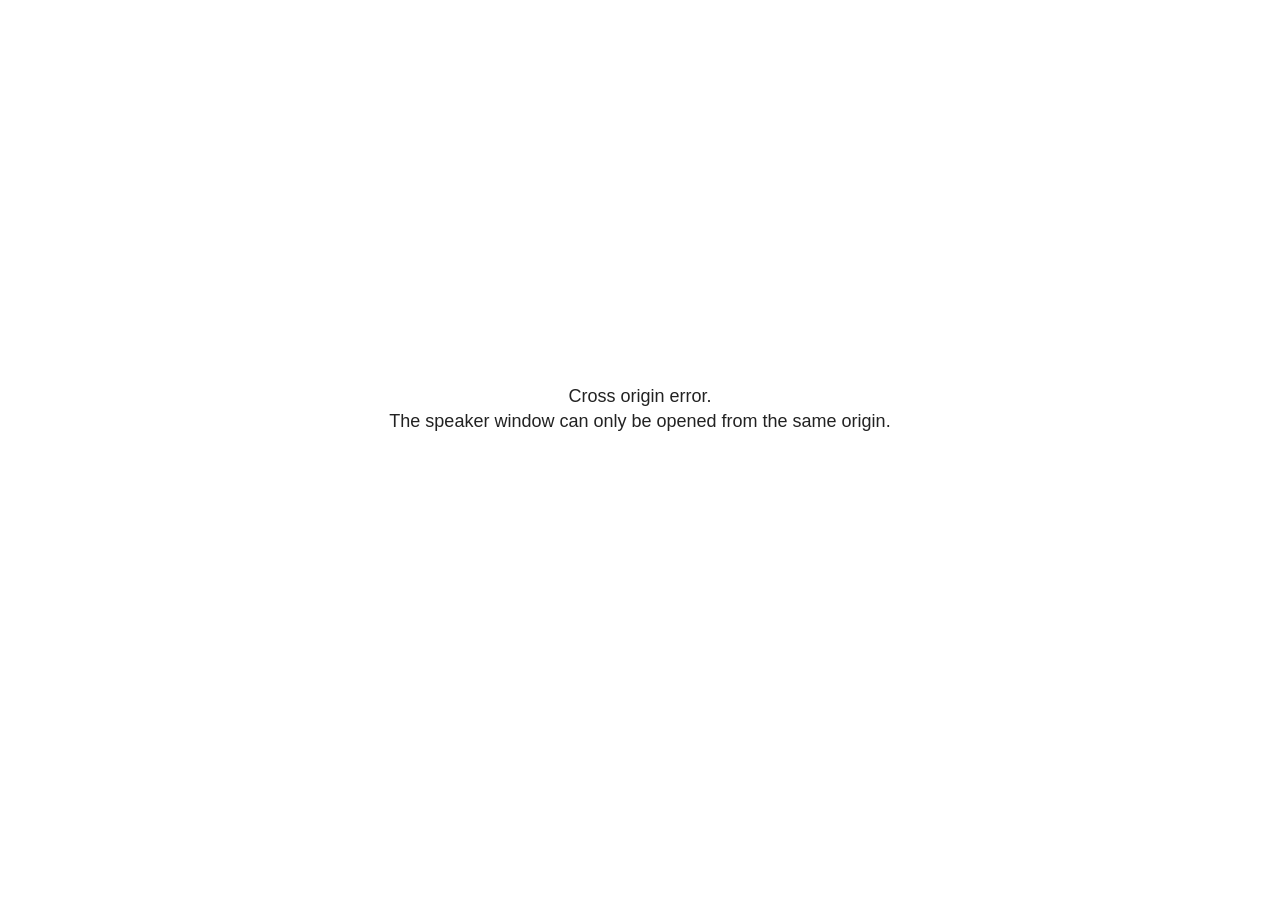
<file: index_files/libs/revealjs/plugin/notes/speaker-view.html>
<!--
	NOTE: You need to build the notes plugin after making changes to this file.
-->
<html lang="en">
	<head>
		<meta charset="utf-8">

		<title>reveal.js - Speaker View</title>

		<style>
			body {
				font-family: Helvetica;
				font-size: 18px;
			}

			#current-slide,
			#upcoming-slide,
			#speaker-controls {
				padding: 6px;
				box-sizing: border-box;
				-moz-box-sizing: border-box;
			}

			#current-slide iframe,
			#upcoming-slide iframe {
				width: 100%;
				height: 100%;
				border: 1px solid #ddd;
			}

			#current-slide .label,
			#upcoming-slide .label {
				position: absolute;
				top: 10px;
				left: 10px;
				z-index: 2;
			}

			#connection-status {
				position: absolute;
				top: 0;
				left: 0;
				width: 100%;
				height: 100%;
				z-index: 20;
				padding: 30% 20% 20% 20%;
				font-size: 18px;
				color: #222;
				background: #fff;
				text-align: center;
				box-sizing: border-box;
				line-height: 1.4;
			}

			.overlay-element {
				height: 34px;
				line-height: 34px;
				padding: 0 10px;
				text-shadow: none;
				background: rgba( 220, 220, 220, 0.8 );
				color: #222;
				font-size: 14px;
			}

			.overlay-element.interactive:hover {
				background: rgba( 220, 220, 220, 1 );
			}

			#current-slide {
				position: absolute;
				width: 60%;
				height: 100%;
				top: 0;
				left: 0;
				padding-right: 0;
			}

			#upcoming-slide {
				position: absolute;
				width: 40%;
				height: 40%;
				right: 0;
				top: 0;
			}

			/* Speaker controls */
			#speaker-controls {
				position: absolute;
				top: 40%;
				right: 0;
				width: 40%;
				height: 60%;
				overflow: auto;
				font-size: 18px;
			}

				.speaker-controls-time.hidden,
				.speaker-controls-notes.hidden {
					display: none;
				}

				.speaker-controls-time .label,
				.speaker-controls-pace .label,
				.speaker-controls-notes .label {
					text-transform: uppercase;
					font-weight: normal;
					font-size: 0.66em;
					color: #666;
					margin: 0;
				}

				.speaker-controls-time, .speaker-controls-pace {
					border-bottom: 1px solid rgba( 200, 200, 200, 0.5 );
					margin-bottom: 10px;
					padding: 10px 16px;
					padding-bottom: 20px;
					cursor: pointer;
				}

				.speaker-controls-time .reset-button {
					opacity: 0;
					float: right;
					color: #666;
					text-decoration: none;
				}
				.speaker-controls-time:hover .reset-button {
					opacity: 1;
				}

				.speaker-controls-time .timer,
				.speaker-controls-time .clock {
					width: 50%;
				}

				.speaker-controls-time .timer,
				.speaker-controls-time .clock,
				.speaker-controls-time .pacing .hours-value,
				.speaker-controls-time .pacing .minutes-value,
				.speaker-controls-time .pacing .seconds-value {
					font-size: 1.9em;
				}

				.speaker-controls-time .timer {
					float: left;
				}

				.speaker-controls-time .clock {
					float: right;
					text-align: right;
				}

				.speaker-controls-time span.mute {
					opacity: 0.3;
				}

				.speaker-controls-time .pacing-title {
					margin-top: 5px;
				}

				.speaker-controls-time .pacing.ahead {
					color: blue;
				}

				.speaker-controls-time .pacing.on-track {
					color: green;
				}

				.speaker-controls-time .pacing.behind {
					color: red;
				}

				.speaker-controls-notes {
					padding: 10px 16px;
				}

				.speaker-controls-notes .value {
					margin-top: 5px;
					line-height: 1.4;
					font-size: 1.2em;
				}

			/* Layout selector */
			#speaker-layout {
				position: absolute;
				top: 10px;
				right: 10px;
				color: #222;
				z-index: 10;
			}
				#speaker-layout select {
					position: absolute;
					width: 100%;
					height: 100%;
					top: 0;
					left: 0;
					border: 0;
					box-shadow: 0;
					cursor: pointer;
					opacity: 0;

					font-size: 1em;
					background-color: transparent;

					-moz-appearance: none;
					-webkit-appearance: none;
					-webkit-tap-highlight-color: rgba(0, 0, 0, 0);
				}

				#speaker-layout:focus-within {
					outline: 2px solid currentColor;
					outline-offset: 3px;
				}

				#speaker-layout select:focus {
					outline: none;
					box-shadow: none;
				}

			.clear {
				clear: both;
			}

			/* Speaker layout: Wide */
			body[data-speaker-layout="wide"] #current-slide,
			body[data-speaker-layout="wide"] #upcoming-slide {
				width: 50%;
				height: 45%;
				padding: 6px;
			}

			body[data-speaker-layout="wide"] #current-slide {
				top: 0;
				left: 0;
			}

			body[data-speaker-layout="wide"] #upcoming-slide {
				top: 0;
				left: 50%;
			}

			body[data-speaker-layout="wide"] #speaker-controls {
				top: 45%;
				left: 0;
				width: 100%;
				height: 50%;
				font-size: 1.25em;
			}

			/* Speaker layout: Tall */
			body[data-speaker-layout="tall"] #current-slide,
			body[data-speaker-layout="tall"] #upcoming-slide {
				width: 45%;
				height: 50%;
				padding: 6px;
			}

			body[data-speaker-layout="tall"] #current-slide {
				top: 0;
				left: 0;
			}

			body[data-speaker-layout="tall"] #upcoming-slide {
				top: 50%;
				left: 0;
			}

			body[data-speaker-layout="tall"] #speaker-controls {
				padding-top: 40px;
				top: 0;
				left: 45%;
				width: 55%;
				height: 100%;
				font-size: 1.25em;
			}

			/* Speaker layout: Notes only */
			body[data-speaker-layout="notes-only"] #current-slide,
			body[data-speaker-layout="notes-only"] #upcoming-slide {
				display: none;
			}

			body[data-speaker-layout="notes-only"] #speaker-controls {
				padding-top: 40px;
				top: 0;
				left: 0;
				width: 100%;
				height: 100%;
				font-size: 1.25em;
			}

			@media screen and (max-width: 1080px) {
				body[data-speaker-layout="default"] #speaker-controls {
					font-size: 16px;
				}
			}

			@media screen and (max-width: 900px) {
				body[data-speaker-layout="default"] #speaker-controls {
					font-size: 14px;
				}
			}

			@media screen and (max-width: 800px) {
				body[data-speaker-layout="default"] #speaker-controls {
					font-size: 12px;
				}
			}

		</style>
	</head>

	<body>

		<div id="connection-status">Loading speaker view...</div>

		<div id="current-slide" role="region" aria-label="Current slide"></div>
		<div id="upcoming-slide" role="region" aria-label="Upcoming slide"><span class="overlay-element label">Upcoming</span></div>
		<div id="speaker-controls">
			<div class="speaker-controls-time" role="region" aria-label="Time">
				<h4 class="label">Time <span class="reset-button">Click to Reset</span></h4>
				<div class="clock">
					<span class="clock-value">0:00 AM</span>
				</div>
				<div class="timer">
					<span class="hours-value">00</span><span class="minutes-value">:00</span><span class="seconds-value">:00</span>
				</div>
				<div class="clear"></div>

				<h4 class="label pacing-title" style="display: none">Pacing – Time to finish current slide</h4>
				<div class="pacing" style="display: none">
					<span class="hours-value">00</span><span class="minutes-value">:00</span><span class="seconds-value">:00</span>
				</div>
			</div>

			<div class="speaker-controls-notes hidden" role="region" aria-label="Speaker notes">
				<h4 class="label">Notes</h4>
				<div class="value"></div>
			</div>
		</div>
		<div id="speaker-layout" class="overlay-element interactive">
			<label for="speaker-layout-dropdown" class="speaker-layout-label">Layout</label><span class="speaker-layout-value" aria-hidden="true"></span>
			<select id="speaker-layout-dropdown" class="speaker-layout-dropdown"></select>
		</div>

		<script>

			(function() {

				var notes,
					notesValue,
					currentState,
					currentSlide,
					upcomingSlide,
					layoutLabel,
					layoutDropdown,
					pendingCalls = {},
					lastRevealApiCallId = 0,
					connected = false

				var connectionStatus = document.querySelector( '#connection-status' );

				var SPEAKER_LAYOUTS = {
					'default': 'Default',
					'wide': 'Wide',
					'tall': 'Tall',
					'notes-only': 'Notes only'
				};

				setupLayout();

				let openerOrigin;

				try {
					openerOrigin = window.opener.location.origin;
				}
				catch ( error ) { console.warn( error ) }

				// In order to prevent XSS, the speaker view will only run if its
				// opener has the same origin as itself
				if( window.location.origin !== openerOrigin ) {
					connectionStatus.innerHTML = 'Cross origin error.<br>The speaker window can only be opened from the same origin.';
					return;
				}

				var connectionTimeout = setTimeout( function() {
					connectionStatus.innerHTML = 'Error connecting to main window.<br>Please try closing and reopening the speaker view.';
				}, 5000 );

				window.addEventListener( 'message', function( event ) {

					// Validate the origin of all messages to avoid parsing messages
					// that aren't meant for us. Ignore when running off file:// so
					// that the speaker view continues to work without a web server.
					if( window.location.origin !== event.origin && window.location.origin !== 'file://' ) {
						return
					}

					clearTimeout( connectionTimeout );
					connectionStatus.style.display = 'none';

					var data = JSON.parse( event.data );

					// The overview mode is only useful to the reveal.js instance
					// where navigation occurs so we don't sync it
					if( data.state ) delete data.state.overview;

					// Messages sent by the notes plugin inside of the main window
					if( data && data.namespace === 'reveal-notes' ) {
						if( data.type === 'connect' ) {
							handleConnectMessage( data );
						}
						else if( data.type === 'state' ) {
							handleStateMessage( data );
						}
						else if( data.type === 'return' ) {
							pendingCalls[data.callId](data.result);
							delete pendingCalls[data.callId];
						}
					}
					// Messages sent by the reveal.js inside of the current slide preview
					else if( data && data.namespace === 'reveal' ) {
						if( /ready/.test( data.eventName ) ) {
							// Send a message back to notify that the handshake is complete
							window.opener.postMessage( JSON.stringify({ namespace: 'reveal-notes', type: 'connected'} ), '*' );
						}
						else if( /slidechanged|fragmentshown|fragmenthidden|paused|resumed/.test( data.eventName ) && currentState !== JSON.stringify( data.state ) ) {

							dispatchStateToMainWindow( data.state );

						}
					}

				} );

				/**
				 * Updates the presentation in the main window to match the state
				 * of the presentation in the notes window.
				 */
				const dispatchStateToMainWindow = debounce(( state ) => {
					window.opener.postMessage( JSON.stringify({ method: 'setState', args: [ state ]} ), '*' );
				}, 500);

				/**
				 * Asynchronously calls the Reveal.js API of the main frame.
				 */
				function callRevealApi( methodName, methodArguments, callback ) {

					var callId = ++lastRevealApiCallId;
					pendingCalls[callId] = callback;
					window.opener.postMessage( JSON.stringify( {
						namespace: 'reveal-notes',
						type: 'call',
						callId: callId,
						methodName: methodName,
						arguments: methodArguments
					} ), '*' );

				}

				/**
				 * Called when the main window is trying to establish a
				 * connection.
				 */
				function handleConnectMessage( data ) {

					if( connected === false ) {
						connected = true;

						setupIframes( data );
						setupKeyboard();
						setupNotes();
						setupTimer();
						setupHeartbeat();
					}

				}

				/**
				 * Called when the main window sends an updated state.
				 */
				function handleStateMessage( data ) {

					// Store the most recently set state to avoid circular loops
					// applying the same state
					currentState = JSON.stringify( data.state );

					// No need for updating the notes in case of fragment changes
					if ( data.notes ) {
						notes.classList.remove( 'hidden' );
						notesValue.style.whiteSpace = data.whitespace;
						if( data.markdown ) {
							notesValue.innerHTML = marked( data.notes );
						}
						else {
							notesValue.innerHTML = data.notes;
						}
					}
					else {
						notes.classList.add( 'hidden' );
					}

					// Update the note slides
					currentSlide.contentWindow.postMessage( JSON.stringify({ method: 'setState', args: [ data.state ] }), '*' );
					upcomingSlide.contentWindow.postMessage( JSON.stringify({ method: 'setState', args: [ data.state ] }), '*' );
					upcomingSlide.contentWindow.postMessage( JSON.stringify({ method: 'next' }), '*' );

				}

				// Limit to max one state update per X ms
				handleStateMessage = debounce( handleStateMessage, 200 );

				/**
				 * Forward keyboard events to the current slide window.
				 * This enables keyboard events to work even if focus
				 * isn't set on the current slide iframe.
				 *
				 * Block F5 default handling, it reloads and disconnects
				 * the speaker notes window.
				 */
				function setupKeyboard() {

					document.addEventListener( 'keydown', function( event ) {
						if( event.keyCode === 116 || ( event.metaKey && event.keyCode === 82 ) ) {
							event.preventDefault();
							return false;
						}
						// Let native controls handle their own keys without advancing slides.
						if( event.target.closest( 'input, select, textarea, button, [contenteditable]' ) ) return;

						currentSlide.contentWindow.postMessage( JSON.stringify({ method: 'triggerKey', args: [ event.keyCode ] }), '*' );
					} );

				}

				/**
				 * Creates the preview iframes.
				 */
				function setupIframes( data ) {

					var params = [
						'receiver',
						'progress=false',
						'history=false',
						'transition=none',
						'autoSlide=0',
						'backgroundTransition=none'
					].join( '&' );

					var urlSeparator = /\?/.test(data.url) ? '&' : '?';
					var hash = '#/' + data.state.indexh + '/' + data.state.indexv;
					var currentURL = data.url + urlSeparator + params + '&scrollActivationWidth=false&postMessageEvents=true' + hash;
					var upcomingURL = data.url + urlSeparator + params + '&scrollActivationWidth=false&controls=false' + hash;

					currentSlide = document.createElement( 'iframe' );
					currentSlide.setAttribute( 'title', 'Current slide preview' );
					currentSlide.setAttribute( 'width', 1280 );
					currentSlide.setAttribute( 'height', 1024 );
					currentSlide.setAttribute( 'src', currentURL );
					document.querySelector( '#current-slide' ).appendChild( currentSlide );

					upcomingSlide = document.createElement( 'iframe' );
					upcomingSlide.setAttribute( 'title', 'Upcoming slide preview' );
					upcomingSlide.setAttribute( 'width', 640 );
					upcomingSlide.setAttribute( 'height', 512 );
					upcomingSlide.setAttribute( 'src', upcomingURL );
					document.querySelector( '#upcoming-slide' ).appendChild( upcomingSlide );

				}

				/**
				 * Setup the notes UI.
				 */
				function setupNotes() {

					notes = document.querySelector( '.speaker-controls-notes' );
					notesValue = document.querySelector( '.speaker-controls-notes .value' );

				}

				/**
				 * We send out a heartbeat at all times to ensure we can
				 * reconnect with the main presentation window after reloads.
				 */
				function setupHeartbeat() {

					setInterval( () => {
						window.opener.postMessage( JSON.stringify({ namespace: 'reveal-notes', type: 'heartbeat'} ), '*' );
					}, 1000 );

				}

				function getTimings( callback ) {

					callRevealApi( 'getSlidesAttributes', [], function ( slideAttributes ) {
						callRevealApi( 'getConfig', [], function ( config ) {
							var totalTime = config.totalTime;
							var minTimePerSlide = config.minimumTimePerSlide || 0;
							var defaultTiming = config.defaultTiming;
							if ((defaultTiming == null) && (totalTime == null)) {
								callback(null);
								return;
							}
							// Setting totalTime overrides defaultTiming
							if (totalTime) {
								defaultTiming = 0;
							}
							var timings = [];
							for ( var i in slideAttributes ) {
								var slide = slideAttributes[ i ];
								var timing = defaultTiming;
								if( slide.hasOwnProperty( 'data-timing' )) {
									var t = slide[ 'data-timing' ];
									timing = parseInt(t);
									if( isNaN(timing) ) {
										console.warn("Could not parse timing '" + t + "' of slide " + i + "; using default of " + defaultTiming);
										timing = defaultTiming;
									}
								}
								timings.push(timing);
							}
							if ( totalTime ) {
								// After we've allocated time to individual slides, we summarize it and
								// subtract it from the total time
								var remainingTime = totalTime - timings.reduce( function(a, b) { return a + b; }, 0 );
								// The remaining time is divided by the number of slides that have 0 seconds
								// allocated at the moment, giving the average time-per-slide on the remaining slides
								var remainingSlides = (timings.filter( function(x) { return x == 0 }) ).length
								var timePerSlide = Math.round( remainingTime / remainingSlides, 0 )
								// And now we replace every zero-value timing with that average
								timings = timings.map( function(x) { return (x==0 ? timePerSlide : x) } );
							}
							var slidesUnderMinimum = timings.filter( function(x) { return (x < minTimePerSlide) } ).length
							if ( slidesUnderMinimum ) {
								message = "The pacing time for " + slidesUnderMinimum + " slide(s) is under the configured minimum of " + minTimePerSlide + " seconds. Check the data-timing attribute on individual slides, or consider increasing the totalTime or minimumTimePerSlide configuration options (or removing some slides).";
								alert(message);
							}
							callback( timings );
						} );
					} );

				}

				/**
				 * Return the number of seconds allocated for presenting
				 * all slides up to and including this one.
				 */
				function getTimeAllocated( timings, callback ) {

					callRevealApi( 'getSlidePastCount', [], function ( currentSlide ) {
						var allocated = 0;
						for (var i in timings.slice(0, currentSlide + 1)) {
							allocated += timings[i];
						}
						callback( allocated );
					} );

				}

				/**
				 * Create the timer and clock and start updating them
				 * at an interval.
				 */
				function setupTimer() {

					var start = new Date(),
					timeEl = document.querySelector( '.speaker-controls-time' ),
					clockEl = timeEl.querySelector( '.clock-value' ),
					hoursEl = timeEl.querySelector( '.hours-value' ),
					minutesEl = timeEl.querySelector( '.minutes-value' ),
					secondsEl = timeEl.querySelector( '.seconds-value' ),
					pacingTitleEl = timeEl.querySelector( '.pacing-title' ),
					pacingEl = timeEl.querySelector( '.pacing' ),
					pacingHoursEl = pacingEl.querySelector( '.hours-value' ),
					pacingMinutesEl = pacingEl.querySelector( '.minutes-value' ),
					pacingSecondsEl = pacingEl.querySelector( '.seconds-value' );

					var timings = null;
					getTimings( function ( _timings ) {

						timings = _timings;
						if (_timings !== null) {
							pacingTitleEl.style.removeProperty('display');
							pacingEl.style.removeProperty('display');
						}

						// Update once directly
						_updateTimer();

						// Then update every second
						setInterval( _updateTimer, 1000 );

					} );


					function _resetTimer() {

						if (timings == null) {
							start = new Date();
							_updateTimer();
						}
						else {
							// Reset timer to beginning of current slide
							getTimeAllocated( timings, function ( slideEndTimingSeconds ) {
								var slideEndTiming = slideEndTimingSeconds * 1000;
								callRevealApi( 'getSlidePastCount', [], function ( currentSlide ) {
									var currentSlideTiming = timings[currentSlide] * 1000;
									var previousSlidesTiming = slideEndTiming - currentSlideTiming;
									var now = new Date();
									start = new Date(now.getTime() - previousSlidesTiming);
									_updateTimer();
								} );
							} );
						}

					}

					timeEl.addEventListener( 'click', function() {
						_resetTimer();
						return false;
					} );

					function _displayTime( hrEl, minEl, secEl, time) {

						var sign = Math.sign(time) == -1 ? "-" : "";
						time = Math.abs(Math.round(time / 1000));
						var seconds = time % 60;
						var minutes = Math.floor( time / 60 ) % 60 ;
						var hours = Math.floor( time / ( 60 * 60 )) ;
						hrEl.innerHTML = sign + zeroPadInteger( hours );
						if (hours == 0) {
							hrEl.classList.add( 'mute' );
						}
						else {
							hrEl.classList.remove( 'mute' );
						}
						minEl.innerHTML = ':' + zeroPadInteger( minutes );
						if (hours == 0 && minutes == 0) {
							minEl.classList.add( 'mute' );
						}
						else {
							minEl.classList.remove( 'mute' );
						}
						secEl.innerHTML = ':' + zeroPadInteger( seconds );
					}

					function _updateTimer() {

						var diff, hours, minutes, seconds,
						now = new Date();

						diff = now.getTime() - start.getTime();

						clockEl.innerHTML = now.toLocaleTimeString( 'en-US', { hour12: true, hour: '2-digit', minute:'2-digit' } );
						_displayTime( hoursEl, minutesEl, secondsEl, diff );
						if (timings !== null) {
							_updatePacing(diff);
						}

					}

					function _updatePacing(diff) {

						getTimeAllocated( timings, function ( slideEndTimingSeconds ) {
							var slideEndTiming = slideEndTimingSeconds * 1000;

							callRevealApi( 'getSlidePastCount', [], function ( currentSlide ) {
								var currentSlideTiming = timings[currentSlide] * 1000;
								var timeLeftCurrentSlide = slideEndTiming - diff;
								if (timeLeftCurrentSlide < 0) {
									pacingEl.className = 'pacing behind';
								}
								else if (timeLeftCurrentSlide < currentSlideTiming) {
									pacingEl.className = 'pacing on-track';
								}
								else {
									pacingEl.className = 'pacing ahead';
								}
								_displayTime( pacingHoursEl, pacingMinutesEl, pacingSecondsEl, timeLeftCurrentSlide );
							} );
						} );
					}

				}

				/**
				 * Sets up the speaker view layout and layout selector.
				 */
				function setupLayout() {

					layoutDropdown = document.querySelector( '.speaker-layout-dropdown' );
					layoutLabel = document.querySelector( '.speaker-layout-value' );

					// Render the list of available layouts
					for( var id in SPEAKER_LAYOUTS ) {
						var option = document.createElement( 'option' );
						option.setAttribute( 'value', id );
						option.textContent = SPEAKER_LAYOUTS[ id ];
						layoutDropdown.appendChild( option );
					}

					// Monitor the dropdown for changes
					layoutDropdown.addEventListener( 'change', function( event ) {

						setLayout( layoutDropdown.value );

					}, false );

					// Restore any currently persisted layout
					setLayout( getLayout() );

				}

				/**
				 * Sets a new speaker view layout. The layout is persisted
				 * in local storage.
				 */
				function setLayout( value ) {

					var title = SPEAKER_LAYOUTS[ value ];

					layoutLabel.textContent = title ? ( ': ' + title ) : '';
					layoutDropdown.value = value;

					document.body.setAttribute( 'data-speaker-layout', value );

					// Persist locally
					if( supportsLocalStorage() ) {
						window.localStorage.setItem( 'reveal-speaker-layout', value );
					}

				}

				/**
				 * Returns the ID of the most recently set speaker layout
				 * or our default layout if none has been set.
				 */
				function getLayout() {

					if( supportsLocalStorage() ) {
						var layout = window.localStorage.getItem( 'reveal-speaker-layout' );
						if( layout ) {
							return layout;
						}
					}

					// Default to the first record in the layouts hash
					for( var id in SPEAKER_LAYOUTS ) {
						return id;
					}

				}

				function supportsLocalStorage() {

					try {
						localStorage.setItem('test', 'test');
						localStorage.removeItem('test');
						return true;
					}
					catch( e ) {
						return false;
					}

				}

				function zeroPadInteger( num ) {

					var str = '00' + parseInt( num );
					return str.substring( str.length - 2 );

				}

				/**
				 * Limits the frequency at which a function can be called.
				 */
				function debounce( fn, ms ) {

					var lastTime = 0,
						timeout;

					return function() {

						var args = arguments;
						var context = this;

						clearTimeout( timeout );

						var timeSinceLastCall = Date.now() - lastTime;
						if( timeSinceLastCall > ms ) {
							fn.apply( context, args );
							lastTime = Date.now();
						}
						else {
							timeout = setTimeout( function() {
								fn.apply( context, args );
								lastTime = Date.now();
							}, ms - timeSinceLastCall );
						}

					}

				}

			})();

		</script>
	</body>
</html>
</file>
